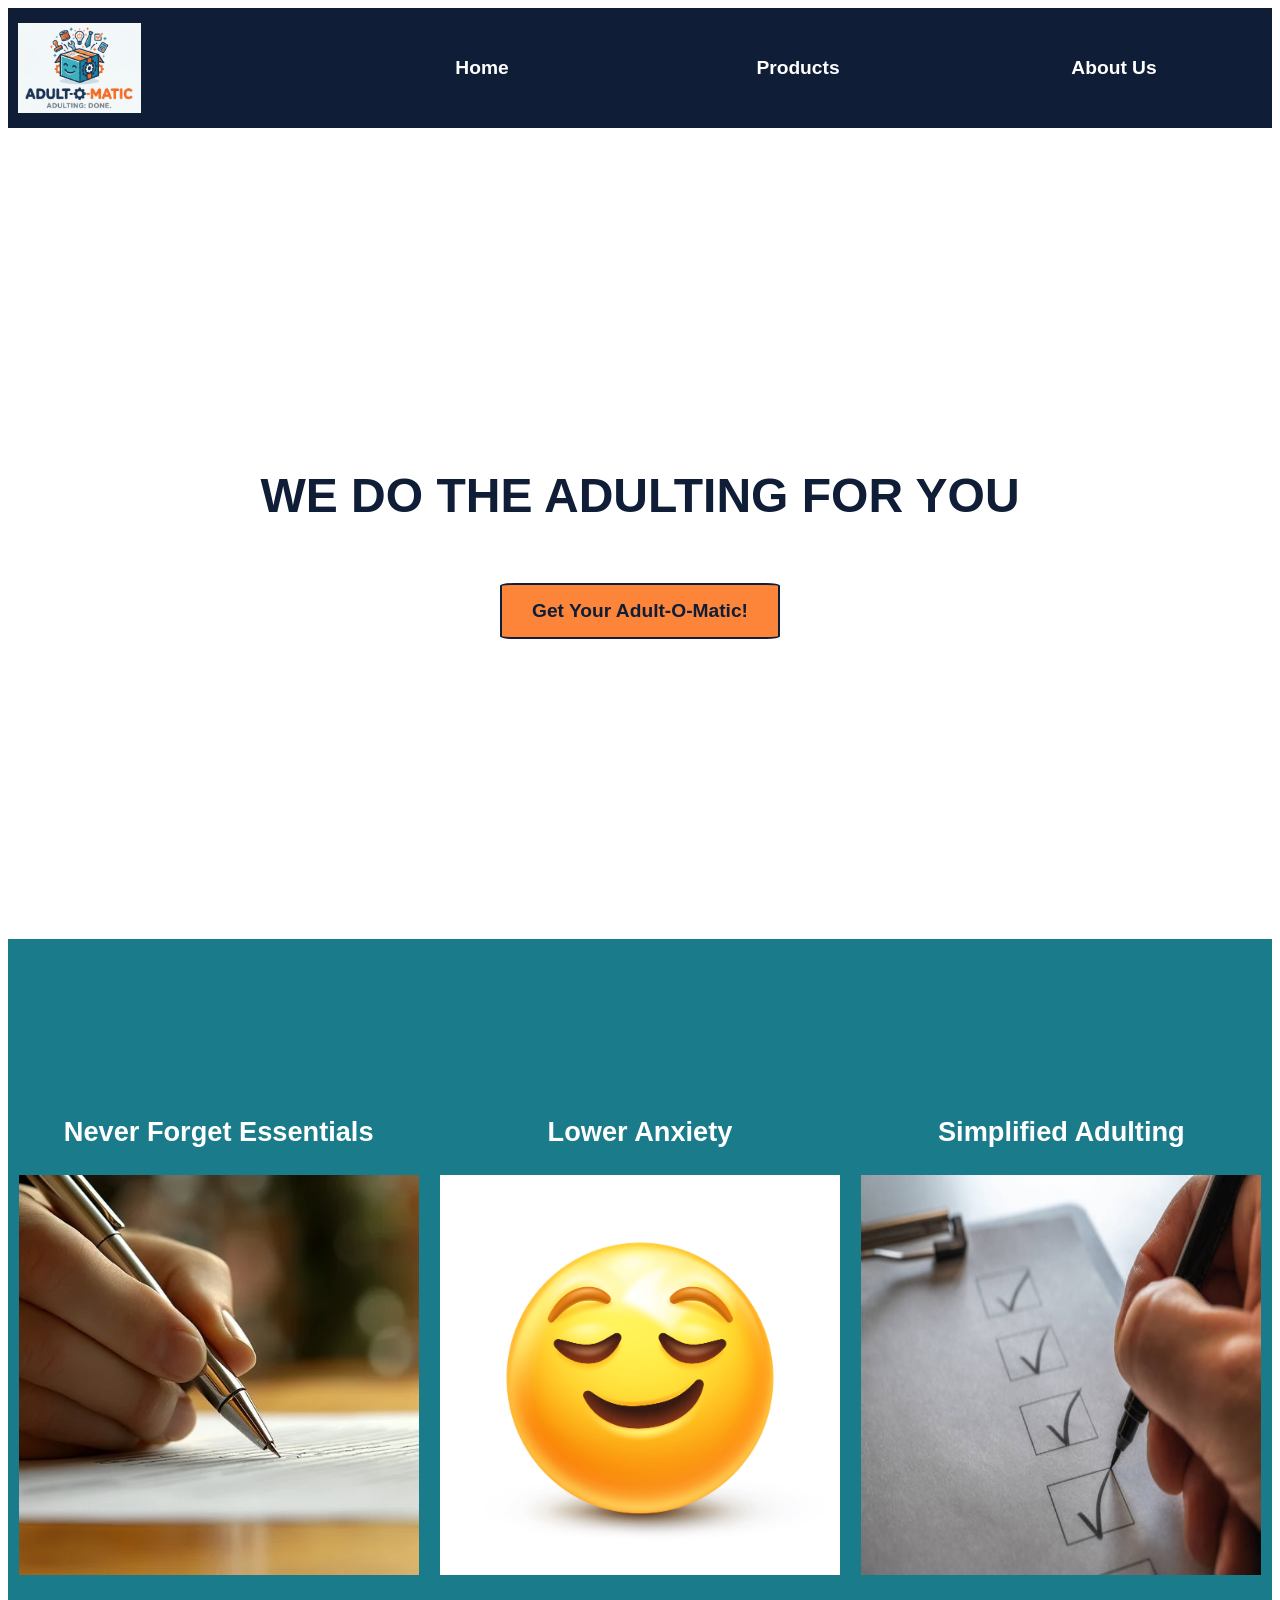
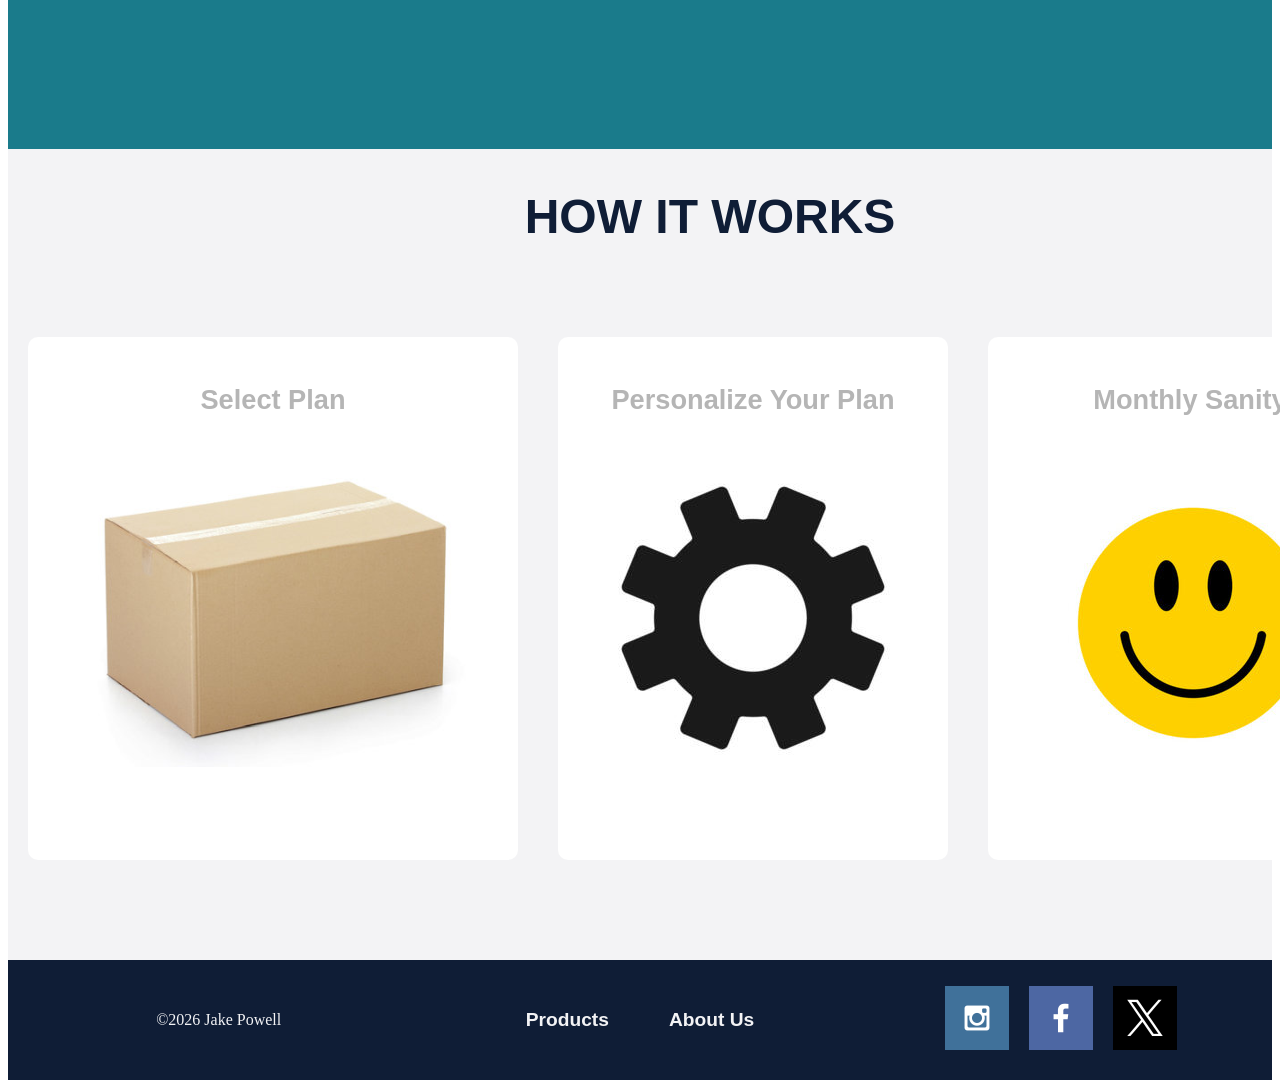
<file: docs/index.html>
<!--
Team Name: Team Powell
Contributors: Cam Smith, Aaron Yorke, Grace Rawlings
Date: 2026
Source:
[0] Instructions, [1] Course, [3] Github, [4] wwr, [5] Google
-->

<!DOCTYPE html>
<html lang="en">
<head>
    <meta charset="UTF-8">
    <meta name="viewport" content="width=device-width, initial-scale=1.0">
    <title>wdd130-Powell-Homepage</title>
    <link rel="stylesheet" href="styles/styles.css">
</head>

<body>
    <div id="content">
        <header>
            <nav class="nav">
                <img class="logo" src="images/Powell_Logo.png">
                <a class="nav-link" href="index.html">Home</a>
                <a class="nav-link" href="Products/index.html">Products</a>
                <a class="nav-link" href="about_us.html">About Us</a>
            </nav>
        </header>

        <main class="home-grid">
            
            <section id="hero">
                    <h1 id="hero-msg">WE DO THE ADULTING FOR YOU</h1>
                <div id="hero-btn">
                    <a id="get" href="#">Get Your Adult-O-Matic!</a>
                </div>
            </section>

        
            <section id="features">
                <div id="essentials-card">
                    <h3>Never Forget Essentials</h3>
                    <img class="card-img" src="images/writing-on-paper.png" alt="Pen and Paper">
                </div>
                <div id="anxiety-card">
                    <h3>Lower Anxiety</h3>
                    <img class="card-img" src="images/Relaxed-emoji.png" alt="Relaxed Emoji">
                </div>
                <div id="adulting-card">
                    <h3>Simplified Adulting</h3>
                    <img class="card-img" src="images/checklist.png" alt="Checklist">
                </div>
            </section>

            <section id="how-it-works">
                <h1>HOW IT WORKS</h1>
                <div id="select-plan-box">
                    <h3 class="hiw-h3">Select Plan</h3>
                    <img class="box-img" src="images/box.png" alt="Box">
                </div>
                <div id="personalize-box">
                    <h3 class="hiw-h3">Personalize Your Plan</h3>
                    <img class="box-img" src="images/gear.jpg" alt="Gear">
                </div>
                <div id="sanity-box">
                    <h3 class="hiw-h3">Monthly Sanity</h3>
                    <img class="box-img" src="images/smiling-emoji.png" alt="Happy Emoji">
                </div>
            </section>
        </main>

        <footer>
            <div id="footer-nav">
                <p>&copy;2026 Jake Powell</p>
                <div id="footer-links">
                <a class="footer-link" href="Products/index.html">Products</a>
                <a class="footer-link" href="about_us.html">About Us</a>
                </div>
                <div class="social">
                    <a href="https://instagram.com" target="_blank">
                        <img src="images/instagram.png" alt="instagram icon">
                    </a>
                    <a href="https://facebook.com" target="_blank">
                        <img src="images/facebook.png" alt="fb icon">
                    </a>
                    <a href="https://x.com" target="_blank">
                        <img src="images/X_logo.png" alt="X icon">
                    </a>
                </div>
            </div>
        </footer>
    </div>
</body>
</html>
</file>
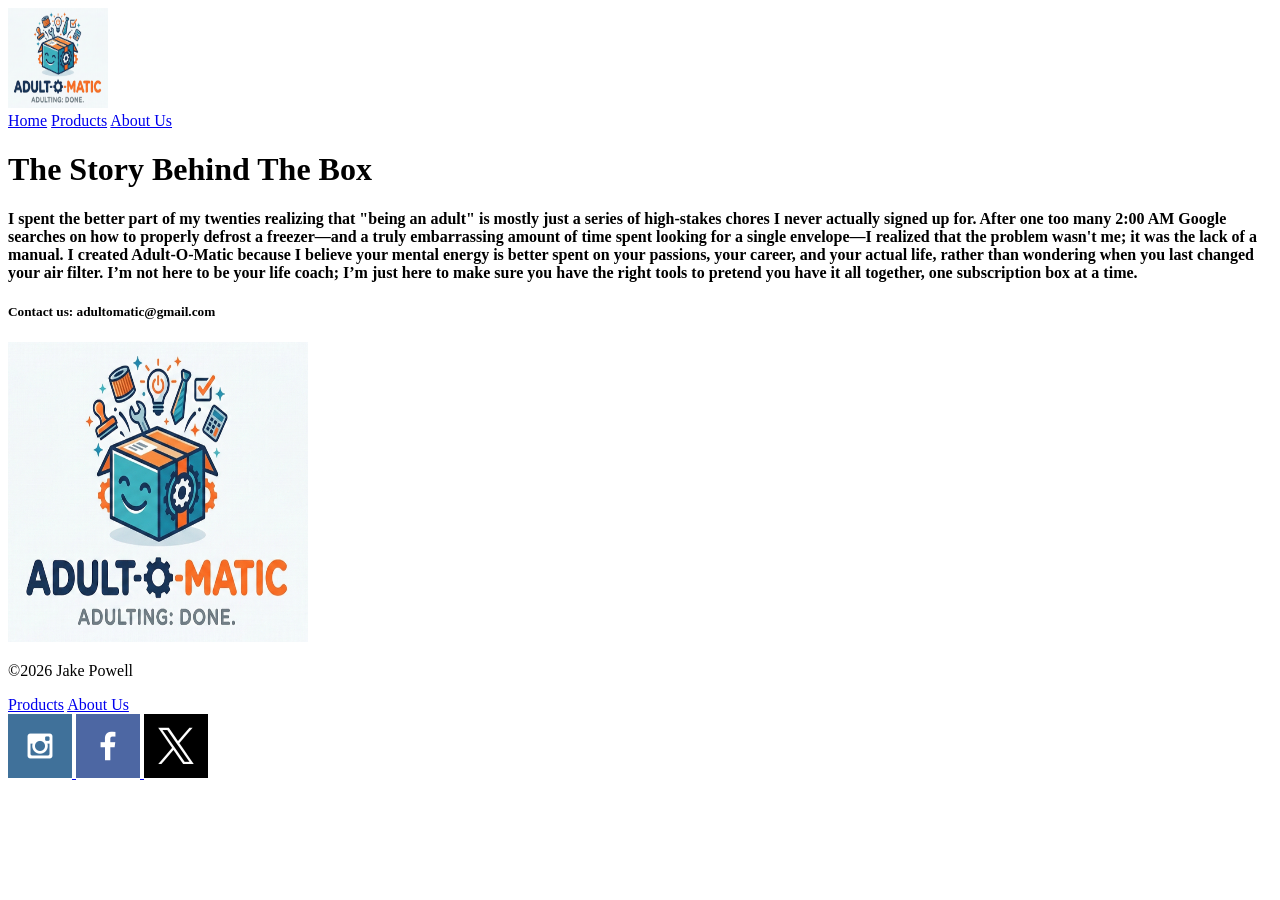
<file: docs/about_us.html>
<!DOCTYPE html>
<html lang="en">
<head>
    <meta charset="UTF-8">
    <meta name="viewport" content="width=device-width, initial-scale=1.0">
    <title>About Us</title>
</head>
<body>
    <header>
        <div class="header">
            <img class="logo" src="images/Powell_Logo.png" width=100px height=100px>
            <nav>
                <a href="index.html">Home</a>
                <a href="/docs/Products/index.html">Products</a>
                <a href="about_us.html">About Us</a>
            </nav>
        </div>
    </header>
    <main>
        <h1 class="heading">
            The Story Behind The Box
        </h1>
        <div class="box">
            <h4>
                I spent the better part of my twenties realizing that "being an adult" is mostly just a series of high-stakes chores I never actually signed up for. After one too many 2:00 AM Google searches on how to properly defrost a freezer—and a truly embarrassing amount of time spent looking for a single envelope—I realized that the problem wasn't me; it was the lack of a manual. I created Adult-O-Matic because I believe your mental energy is better spent on your passions, your career, and your actual life, rather than wondering when you last changed your air filter. I’m not here to be your life coach; I’m just here to make sure you have the right tools to pretend you have it all together, one subscription box at a time.
            </h4>
        </div>
        <h5>
            Contact us: adultomatic@gmail.com
        </h5>
        <img class="logo" src="images/Powell_Logo.png" width=300px height=300px>
    </main>
    <footer>
        <div class="footer">
            <p>&copy;2026 Jake Powell</p>
            <a href="#">Products</a>
            <a href="#">About Us</a>
            <div class="social">
                <a href="https://instagram.com" target="_blank">
                    <img src="images/instagram.png" alt="instagram icon">
                </a>
                <a href="https://facebook.com" target="_blank">
                    <img src="images/facebook.png" alt="fb icon">
                </a>
                <a href="https://x.com" target="_blank">
                    <img src="images/X_logo.png" alt="X icon">
                </a>
            </div>
        </div>
    </footer>
</body>
</html>
</file>
<file: docs/styles/styles.css>
/* 
Team Name: Team Powell
Contributors: Cam Smith, Aaron Yorke, Grace Rawlings
Date: 2026
Source:
[0] Instructions, [1] Course, [3] Github, [4] wwr, [5] Google 
*/

/* COLORS:
Header: Deep Navy (#0F1D36) background with White (#FFFFFF) navigation text.
Hero Section: Pure White (#FFFFFF) background. Bold Navy (#0F1D36) headline. A very prominent Vibrant Orange (#FD853A) 'Get Started' button.
Feature Section: Petrol Teal (#1A7B8B) background with White text and icons (wrench, lightbulb, etc.).
How It Works Section: Pure White (#FFFFFF) cards on a Section Gray (#F3F3F5) background. Body text in Body Gray (#B5B5B5).
Footer: Gray (#F3F3F5) with Deep Navy (#0F1D36) text links and copyright. 
*/

/* FONTS:
For Titles / headers / navigation: Century Gothic
For explanations / paragraphs: Georgia 
*/


#content {
    background-color: pink;
}

header {
    grid-column: 1 / -1;
    grid-row: 1 / -1;
}

.logo {
    height: 90px;
    margin-top: 10px;
    margin-bottom: 10px;
    margin-left: 10px;
}

.nav {
    display: grid;
    grid-template-columns: repeat(4, 1fr);
    background-color: #0F1D36;
    text-align: center;
    height: 120px;
    align-items: center;
}

.nav-link {
    color: #FFFFFF;
    text-decoration: none;
    font-weight: bold;
    font-size: 1.2rem;
    font-family: Century Gothic, sans-serif;
}

.home-grid {
    display: grid;
    grid-template-columns: repeat(3, 1fr);
    grid-template-rows: repeat(3, 1fr);
    grid-column-gap: 0px;
    grid-row-gap: 0px;
}

#hero {
    background-color: #FFFFFF;
    grid-column: 1 / -1;
    grid-row: 1 / 2;
    text-align: center;
    padding: 300px 20px;
}

#hero-msg {
    color: #0F1D36;
    font-family: Century Gothic, sans-serif;
    font-size: 3rem;
}

#hero-btn {
    display: inline-block;
    background-color: #FD853A;
    border: 2px solid #0F1D36;
    border-radius: 5%;
    padding: 15px 30px;
    font-size: 1.2rem;
    font-weight: bold;
    cursor: pointer;
    margin-top: 20px;
}

#get {
    color: #0F1D36;
    text-decoration: none;
    font-weight: bold;
    font-size: 1.2rem;
    font-family: Century Gothic, sans-serif;
}

#features {
    background-color: #1A7B8B;
    grid-column: 1 / -1;
    grid-row: 2 / 3;
    display: grid;
    grid-template-columns: repeat(3, 1fr);
}

#essentials-card {
    grid-column: 1 / 2;
    background-color: #1A7B8B;
    margin-top: 150px;
}

#anxiety-card {
    grid-column: 2 / 3;
    background-color: #1A7B8B;
    margin-top: 150px;
}

#adulting-card {
    grid-column: 3 / 4;
    background-color: #1A7B8B;
    margin-top: 150px;
}

h3 {
    color: white;
    font-family: Century Gothic, sans-serif;
    font-size: 1.7rem;
    text-align: center;
}

.card-img {
    width: 400px;
    height: 400px;
    display: block;
    margin-left: auto;
    margin-right: auto;
}

#how-it-works {
    background-color: #F3F3F5;
    grid-column: 1 / -1;
    grid-row: 3 / 4;
    display: grid;
    grid-template-columns: repeat(3, 1fr);
}

h1 {
    color: #0F1D36;
    grid-column: 1 / -1;
    font-family: Century Gothic, sans-serif;
    font-size: 3rem;
    text-align: center;
}

.hiw-h3 {
    color: #B5B5B5;
    font-family: Century Gothic, sans-serif;
    font-size: 1.7rem;
    text-align: center;
}

#select-plan-box {
    background-color: #FFFFFF;
    grid-column: 1 / 2;
    border-radius: 10px;
    padding: 20px;
    margin: 20px;
    margin-bottom: 100px;
    text-align: center;
}

#personalize-box {
    background-color: #FFFFFF;
    grid-column: 2 / 3;
    border-radius: 10px;
    padding: 20px;
    margin: 20px;
    margin-bottom: 100px;
    text-align: center;
}

#sanity-box {
    background-color: #FFFFFF;
    grid-column: 3 / 4;
    border-radius: 10px;
    padding: 20px;
    margin: 20px;
    margin-bottom: 100px;
    text-align: center;
}

footer {
    grid-column: 1 / -1;
    grid-row: 1 / -1;
}

#footer-nav {
    display: grid;
    grid-template-columns: repeat(3, 1fr);
    background-color: #0F1D36;
    text-align: center;
    height: 120px;
    align-items: center;
}

p {
    color: #F3F3F5;
    font-family: Georgia, serif;
    font-size: 1rem;
    grid-column: 1 / 2;
}

#footer-links {
    display: flex;
    justify-content: center;
    gap: 60px;
    grid-column: 2 / 3;
}

.footer-link {
    color: #F3F3F5;
    text-decoration: none;
    font-weight: bold;
    font-size: 1.2rem;
    font-family: Century Gothic, sans-serif;
}

.social {
    display: flex;
    justify-content: center;
    gap: 20px;
    grid-column: 3 / 4;
}
</file>
